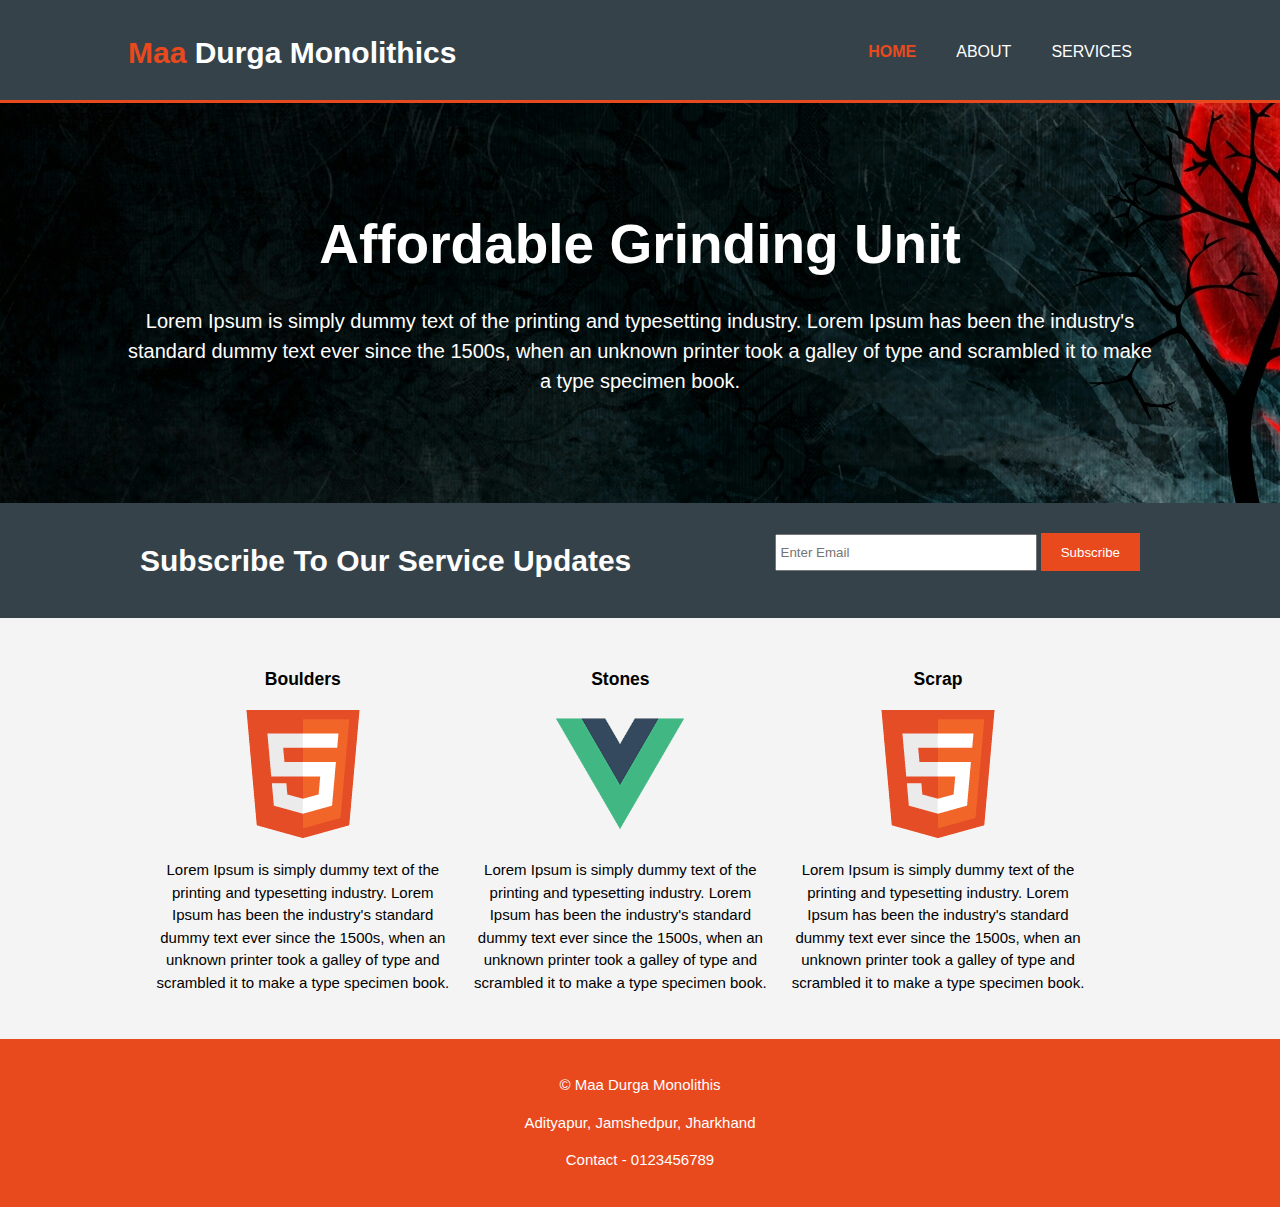
<file: index.html>
<!DOCTYPE html>
<html>

<head>
  <meta charset="utf-8">
  <meta name="viewport" content="width=device-width">
  <meta name="description" content="Affordable and professional Web Design">
  <meta name="keywords" content="web design, affordable web design, professional web design">
  <meta name="author" content="ONESIMUS ADDO APPIAH">

  <title> MAA DURGA MONOLITHICS </title>
  <link rel="stylesheet" href="./css/styles.css">
</head>

<body>
  <header>
    <div class="container">
      <div id="branding">
        <h1><span class="highlight">Maa </span> Durga Monolithics</h1>
      </div>
      <nav>
        <ul>
          <li class='current'><a href="index.html">Home</a></li>
          <li><a href="about.html">About</a></li>
          <li><a href="services.html">Services</a></li>
        </ul>
      </nav>
    </div>
  </header>

  <section id="showcase">
    <div class="container">
      <h1>Affordable Grinding Unit </h1>
      <p>Lorem Ipsum is simply dummy text of the printing and typesetting industry. Lorem Ipsum has been the industry's
        standard dummy text ever since the 1500s, when an unknown printer took a galley of type and scrambled it to make
        a type specimen book.</p>

    </div>
  </section>
  <section id="newsletter">
    <div class="container">

      <h1>Subscribe To Our Service Updates </h1>
      <form action="process.php">
        <input type="email" placeholder="Enter Email">
        <button type="submit" class="button_1">Subscribe</button>
      </form>

    </div>
  </section>
  <section id="boxes">
    <div class="container">
      <div class="box">
        <h3>Boulders</h3>
        <img src="./img/html5.gif" style="width:128px;height:128px;">
        <p>Lorem Ipsum is simply dummy text of the printing and typesetting industry. Lorem Ipsum has been the
          industry's standard dummy text ever since the 1500s, when an unknown printer took a galley of type and
          scrambled it to make a type specimen book. </p>

      </div>

      <div class="box">
        <h3>Stones</h3>
        <img src="./img/logo.png" style="width:128px;height:128px;">
        <p> Lorem Ipsum is simply dummy text of the printing and typesetting industry. Lorem Ipsum has been the
          industry's standard dummy text ever since the 1500s, when an unknown printer took a galley of type and
          scrambled it to make a type specimen book. </p>

      </div>

      <div class="box">
        <h3>Scrap </h3>
        <img src="./img/html5.gif" style="width:128px;height:128px;">
        <p> Lorem Ipsum is simply dummy text of the printing and typesetting industry. Lorem Ipsum has been the
          industry's standard dummy text ever since the 1500s, when an unknown printer took a galley of type and
          scrambled it to make a type specimen book.
        </p>
      </div>
    </div>

  </section>
  <footer>
    <p>&copy; Maa Durga Monolithis</p>
    <p>Adityapur, Jamshedpur, Jharkhand </p>
    <p>Contact - 0123456789</p>
  </footer>
</body>

</html>
</file>
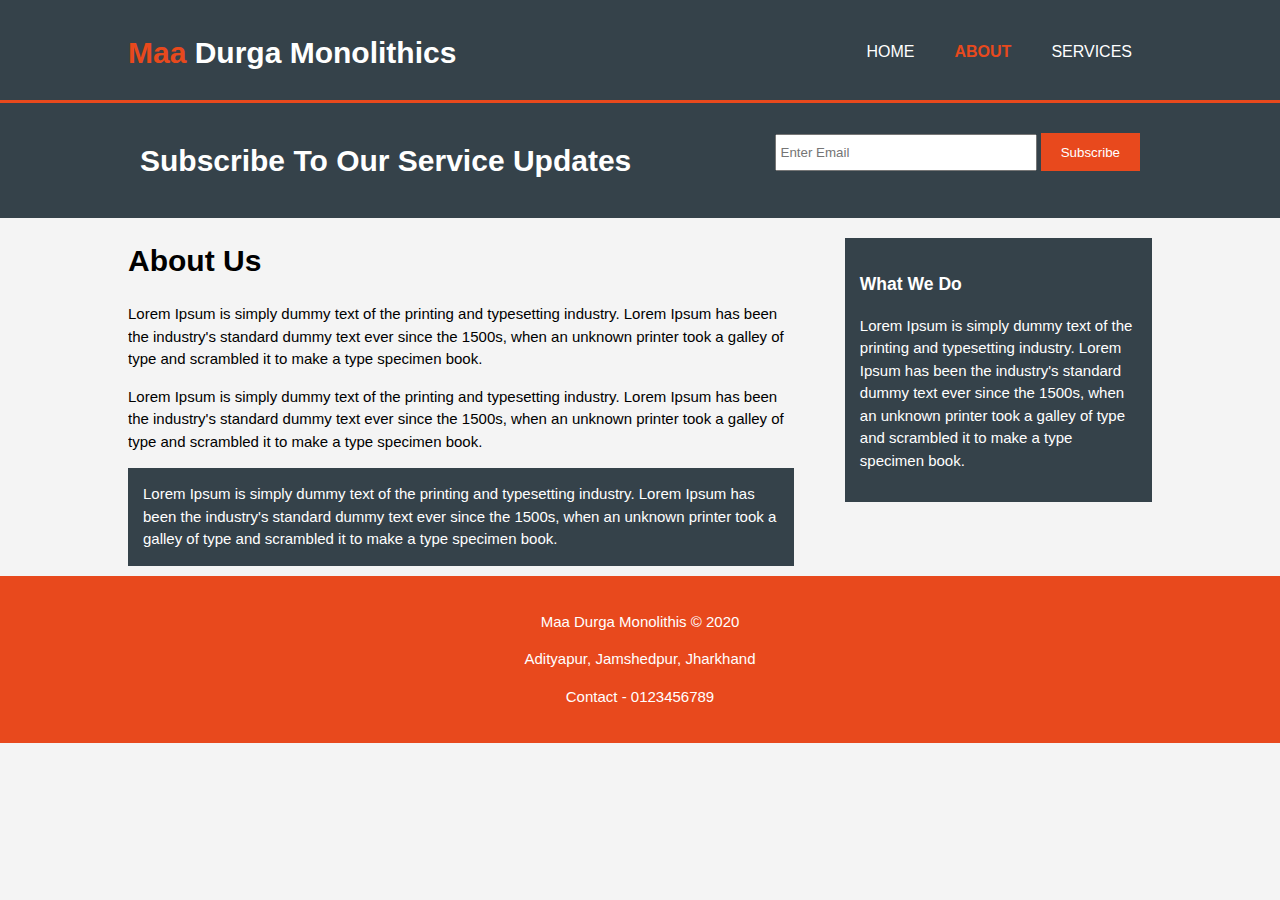
<file: about.html>
<!DOCTYPE html>
<html>

<head>
  <meta charset="utf-8">
  <meta name="viewport" content="width=device-width">
  <meta name="description" content="Affordable and professional Web Design">
  <meta name="keywords" content="web design, affordable web design, professional web design">
  <meta name="author" content="ONESIMUS ADDO APPIAH">

  <title> MAA DURGA MONOLITHICS</title>
  <link rel="stylesheet" href="./css/styles.css">
</head>

<body>
  <header>
    <div class="container">
      <div id="branding">
        <h1><span class="highlight">Maa </span> Durga Monolithics</h1>
      </div>
      <nav>
        <ul>
          <li><a href="index.html">Home</a></li>
          <li class='current'><a href="About.html">About</a></li>
          <li><a href="services.html">Services</a></li>
        </ul>
      </nav>
    </div>
  </header>


  <section id="newsletter">
    <div class="container">

      <h1>Subscribe To Our Service Updates </h1>
      <form action="process.php">
        <input type="email" placeholder="Enter Email">
        <button type="submit" class="button_1">Subscribe</button>
      </form>

    </div>
  </section>

  <section id="main">
    <div class="container">
      <article id="main-col">
        <h1 class='page-title'>About Us </h1>
        <p>Lorem Ipsum is simply dummy text of the printing and typesetting industry. Lorem Ipsum has been the
          industry's standard dummy text ever since the 1500s, when an unknown printer took a galley of type and
          scrambled it to make a type specimen book.
        </p>
        <p>Lorem Ipsum is simply dummy text of the printing and typesetting industry. Lorem Ipsum has been the
          industry's standard dummy text ever since the 1500s, when an unknown printer took a galley of type and
          scrambled it to make a type specimen book.
        </p>
        <p class='dark'>
          Lorem Ipsum is simply dummy text of the printing and typesetting industry. Lorem Ipsum has been the industry's
          standard dummy text ever since the 1500s, when an unknown printer took a galley of type and scrambled it to
          make a type specimen book.
        </p>
      </article>

      <aside id="sidebar">
        <div class="dark">
          <h3> What We Do </h3>
          <p>Lorem Ipsum is simply dummy text of the printing and typesetting industry. Lorem Ipsum has been the
            industry's standard dummy text ever since the 1500s, when an unknown printer took a galley of type and
            scrambled it to make a type specimen book. </p>
        </div>
      </aside>
    </div>
  </section>

  <footer>
    <p>Maa Durga Monolithis &copy; 2020 </p>
    <p>Adityapur, Jamshedpur, Jharkhand </p>
    <p>Contact - 0123456789</p>
  </footer>
</body>

</html>
</file>
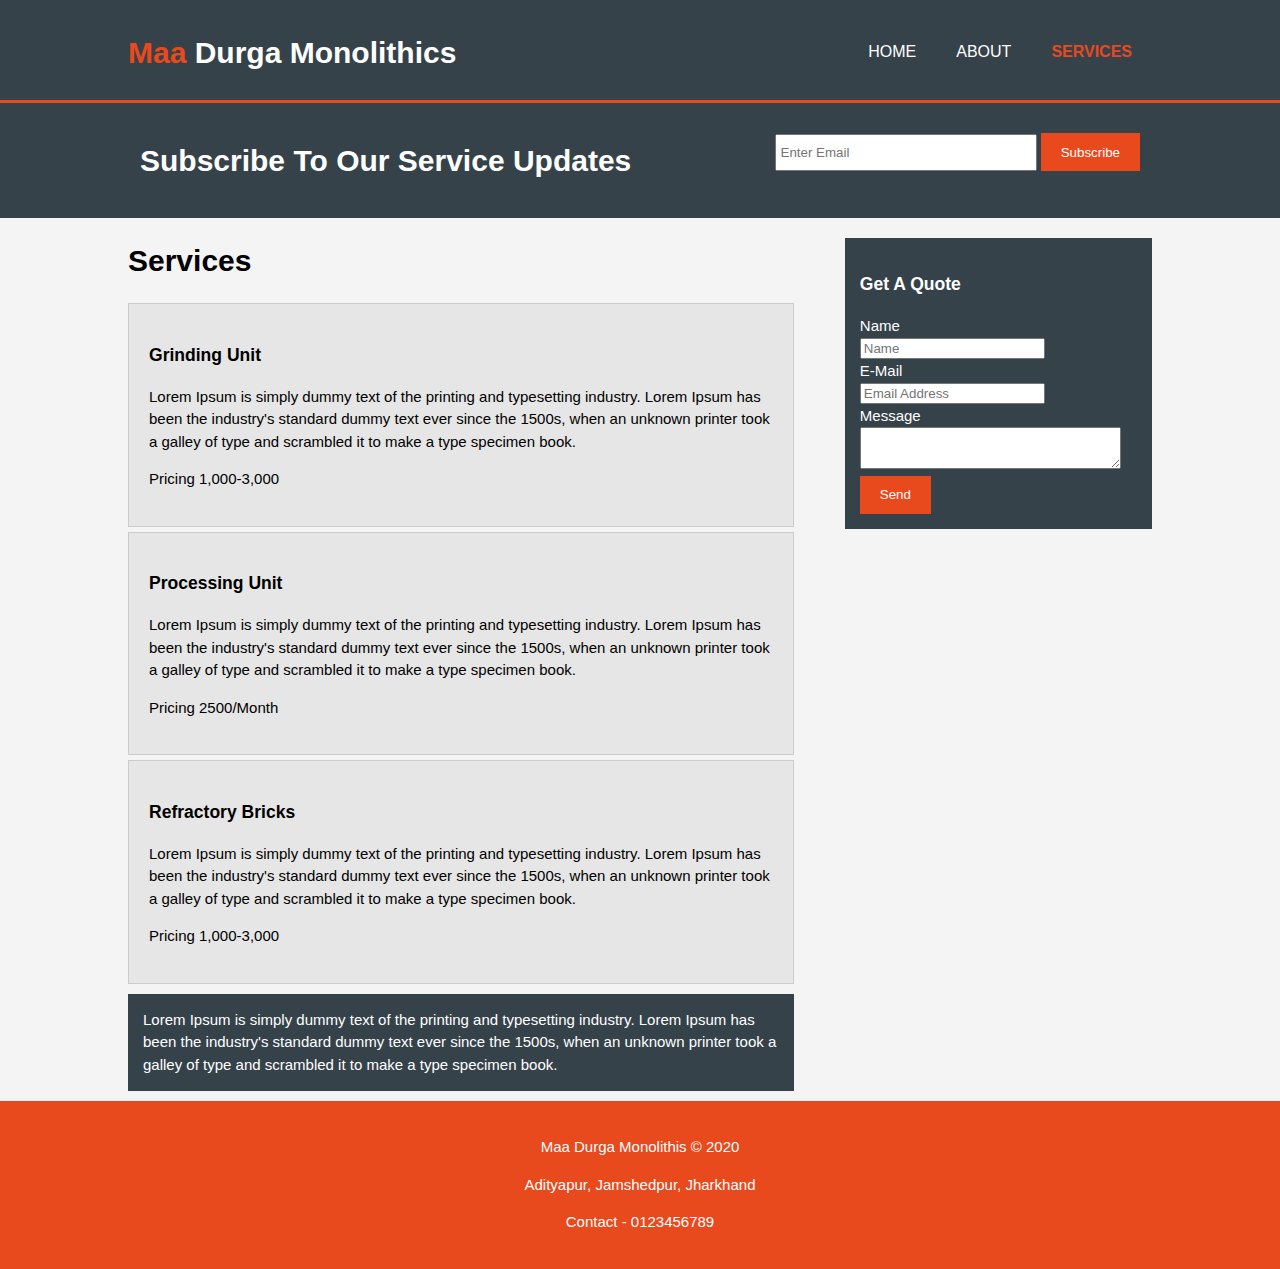
<file: services.html>
<!DOCTYPE html>
<html>

<head>
  <meta charset="utf-8">
  <meta name="viewport" content="width=device-width">
  <meta name="description" content="Affordable and professional Web Design">
  <meta name="keywords" content="web design, affordable web design, professional web design">
  <meta name="author" content="ONESIMUS ADDO APPIAH">

  <title> MAA DURGA MONOLITHICS </title>
  <link rel="stylesheet" href="./css/styles.css">
</head>

<body>
  <header>
    <div class="container">
      <div id="branding">
        <h1><span class="highlight">Maa </span> Durga Monolithics</h1>
      </div>
      <nav>
        <ul>
          <li><a href="index.html">Home</a></li>
          <li><a href="About.html">About</a></li>
          <li class='current'><a href="services.html">Services</a></li>
        </ul>
      </nav>
    </div>
  </header>


  <section id="newsletter">
    <div class="container">

      <h1>Subscribe To Our Service Updates </h1>
      <form action="process.php">
        <input type="email" placeholder="Enter Email">
        <button type="submit" class="button_1">Subscribe</button>
      </form>

    </div>
  </section>

  <section id="main">
    <div class="container">
      <article id="main-col">
        <h1 class='page-title'> Services </h1>
        <ul id="services">
          <li>
            <h3>Grinding Unit</h3>
            <p>Lorem Ipsum is simply dummy text of the printing and typesetting industry. Lorem Ipsum has been the
              industry's standard dummy text ever since the 1500s, when an unknown printer took a galley of type and
              scrambled it to make a type specimen book. </p>
            <p> Pricing 1,000-3,000</p>
          </li>

          <li>
            <h3>Processing Unit</h3>
            <p>Lorem Ipsum is simply dummy text of the printing and typesetting industry. Lorem Ipsum has been the
              industry's standard dummy text ever since the 1500s, when an unknown printer took a galley of type and
              scrambled it to make a type specimen book. </p>
            <p> Pricing 2500/Month</p>
          </li>

          <li>
            <h3>Refractory Bricks</h3>
            <p>Lorem Ipsum is simply dummy text of the printing and typesetting industry. Lorem Ipsum has been the
              industry's standard dummy text ever since the 1500s, when an unknown printer took a galley of type and
              scrambled it to make a type specimen book.</p>
            <p> Pricing 1,000-3,000</p>
          </li>



        </ul>
        <p class='dark'>
          Lorem Ipsum is simply dummy text of the printing and typesetting industry. Lorem Ipsum has been the industry's
          standard dummy text ever since the 1500s, when an unknown printer took a galley of type and scrambled it to
          make a type specimen book.
        </p>
      </article>

      <aside id="sidebar">
        <div class="dark">
          <h3> Get A Quote </h3>
          <form class='quote'>
            <div>
              <label>Name</label><br>
              <input type="text" placeholder="Name">
            </div>
            <div>
              <label>E-Mail</label><br>
              <input type="email" placeholder="Email Address">

            </div>
            <div>
              <label>Message</label><br>
              <textarea placeholder="Message"> </textarea>
            </div>
            <button class="button_1" type="submit"> Send</button>
          </form>
        </div>
      </aside>
    </div>
  </section>

  <footer>
    <p>Maa Durga Monolithis &copy; 2020 </p>
    <p>Adityapur, Jamshedpur, Jharkhand </p>
    <p>Contact - 0123456789</p>
  </footer>
</body>

</html>
</file>
<file: css/styles.css>
body{
  font:15px/1.5 Arial, Helvetica, Sans-serif;
  margin:0;
  padding:0;
  background-color:#f4f4f4;
}
/* Global*/
.container{
  width:80%;
  margin:auto;
  overflow:hidden;
}
ul{
  margin:0;
  padding:0;
}
.button_1{
  height: 38px;
  background: #e8491d;
  border:0;
  padding-left:20px;
  padding-right: 20px;
  color: #ffffff;
}
 .dark{
   padding:15px;
   background: #35424a;
   color: #ffffff;
   margin-top: 10px;
   margin-bottom: 10px;
 }

/* Header */
header{
  background:#35424a;
  color:#ffffff;
  padding-top:30px;
  min-height:70px;
  border-bottom: #e8491d 3px solid;
}

header a{
  color: #ffffff;
  text-decoration: none;
  text-transform: uppercase;
  font-size: 16px;
}



 header li{
   float: left;
   display:inline;
   padding:0 20px 0 20px;
 }
 header #branding{
   float: left;
 }
 header #branding h1{
   margin:0;
 }
 header nav{
   float:right;
   margin-top:10px;
 }
header .highlight, header .current a{
    color:#e8491d;
    font-weight:bold;
}
 header a:hover{
   color:#cccccc;
   font-weight:bold;
 }
/*  showcase*/
#showcase{
    min-height: 400px;
    background: url('../img/showcase.jpeg') no-repeat 0 -400px;
    text-align:center;
    color:#ffffff;
}
#showcase h1{
  margin-top:100px;
  font-size:55px;
  margin-bottom:10px;
}
 #showcase p{
   font-size:20px;
 }
#newsletter{
  padding:15px;
  color:#ffffff;
  background:#35424a;
}

#newsletter h1{
  float:left;
}
#newsletter form{
  float:right;
  margin-top:15px;
}
#newsletter input[type='email']{
  padding:4px;
  height:25px;
  width: 250px;
}


/* Boxes */
#boxes{
  margin:20px;
}
#boxes .box{
  float: left;
  text-align: center;
  width:30%;
  padding:10px;
}
/* sidebar */
aside#sidebar{
  float:right;
  width:30%;
  margin-top:10px;
}

aside#sidebar.quote input, aside#sidebar .quote textarea{
  width:90%;
  padding:5px;
}

/* Main-col*/
article#main-col{
  float:left;
  width:65%;
}
/* Services*/
ul#services li{
  list-style: none;
  padding:20px;
  border: #cccccc solid 1px;
  margin-bottom: 5px;
  background:#e6e6e6;
}


footer{
  padding :20px;
  color:#ffffff;
  background-color:#e8491d;
  text-align: center;

}

/* Media Queries */
 @media(max-width: 768px) {

   header #branding
   header nav,
   header nav li,
   #newsletter h1,
   #newsletter form,#boxes .box, article#main-col, aside#sidebar{

     float: none;
     text-align: center;
     width:100%;
   }
    header{
      padding-bottom:20px;
    }
    #showcase h1{
      margin-top:40px;
    }
   #newsletter button, .quote button{
     display:block;
     width: 100%;

   }
  #newsletter form input[type='email'], .quote input, .quote textarea {
   width:100%;
   margin-bottom: 5px;

  }
  }
</file>
